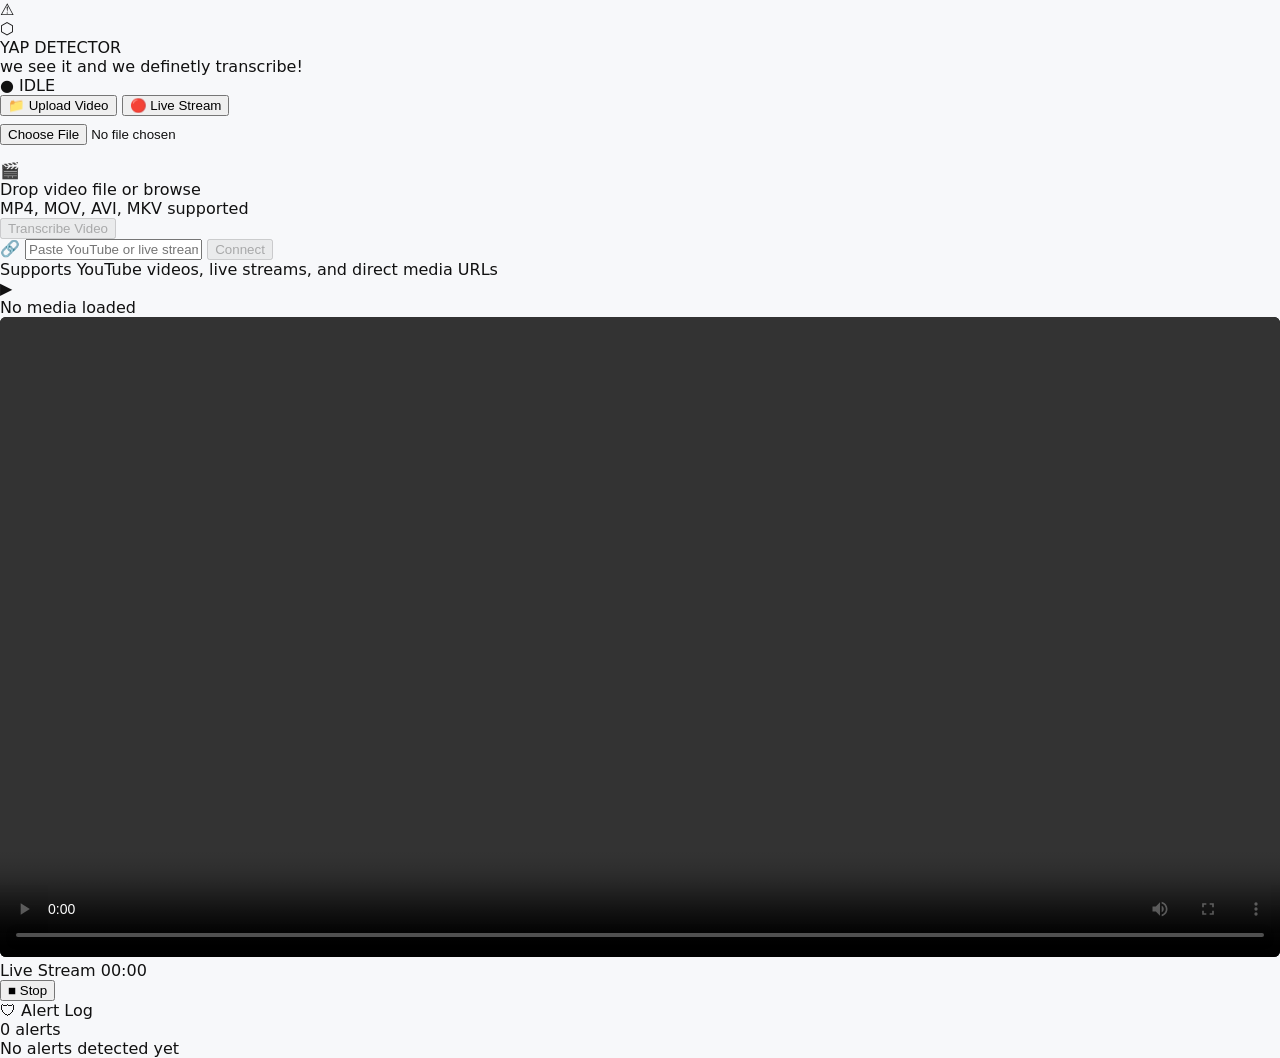
<file: frontend/index.html>
<!DOCTYPE html>
<html lang="en">
<head>
  <meta charset="UTF-8">
  <title>Eavesdrop.exe</title>
  <link rel="stylesheet" href="styles.css">
  <script src="https://www.youtube.com/iframe_api"></script>
</head>
<body>

  <!-- ── Alert banner ─────────────────────────────────────── -->
  <div id="alertBanner" class="alert-banner hidden">
    <span id="alertIcon">⚠</span>
    <span id="alertText"></span>
  </div>

  <!-- ── Header ───────────────────────────────────────────── -->
  <header>
    <div class="brand">
      <div class="brand-icon">⬡</div>
      <div>
        <div class="brand-title">YAP DETECTOR</div>
        <div class="brand-sub">we see it and we definetly transcribe!</div>
      </div>
    </div>
    <div id="statusPill" class="status-pill idle">● IDLE</div>
  </header>

  <!-- ── Main layout ──────────────────────────────────────── -->
  <main>

    <!-- LEFT — video + subtitles -->
    <section class="col-video">

      <!-- Mode toggle -->
      <div class="mode-toggle">
        <button class="mode-btn active" id="btnUpload" onclick="switchMode('upload')">
          📁 Upload Video
        </button>
        <button class="mode-btn" id="btnStream" onclick="switchMode('stream')">
          🔴 Live Stream
        </button>
      </div>

      <!-- Upload panel -->
      <div id="panelUpload" class="input-panel">
        <label class="file-drop" id="fileDrop">
          <input type="file" id="videoInput" accept="video/*" hidden>
          <div class="file-drop-inner">
            <div class="file-icon">🎬</div>
            <div class="file-label">Drop video file or <span class="file-link">browse</span></div>
            <div class="file-hint" id="fileHint">MP4, MOV, AVI, MKV supported</div>
          </div>
        </label>
        <button class="btn-primary" id="btnTranscribe" onclick="uploadAndTranscribe()" disabled>
          Transcribe Video
        </button>
      </div>

      <!-- Stream panel -->
      <div id="panelStream" class="input-panel hidden">
        <div class="stream-input-wrap">
          <span class="stream-icon">🔗</span>
          <input id="ytUrl" type="text"
                 placeholder="Paste YouTube or live stream URL…"
                 oninput="document.getElementById('btnStreamGo').disabled=!this.value.trim()">
          <button class="btn-primary" id="btnStreamGo"
                  onclick="ytStart()" disabled>Connect</button>
        </div>
        <div class="stream-hint">Supports YouTube videos, live streams, and direct media URLs</div>
      </div>

      <!-- Video player -->
      <div class="player-wrap" id="playerWrap">
        <div class="player-placeholder" id="playerPlaceholder">
          <div class="placeholder-icon">▶</div>
          <div class="placeholder-text">No media loaded</div>
        </div>
        <video id="videoPlayer" class="hidden" controls></video>

        <!-- Subtitle overlay -->
        <div class="subtitle-overlay">
          <div id="subtitleText" class="subtitle"></div>
        </div>

        <!-- Live stream controls overlay (shown when streaming) -->
        <div id="streamControls" class="stream-controls hidden">
          <div class="stream-meta">
            <span class="rec-dot"></span>
            <span id="streamTitle" class="stream-title-text">Live Stream</span>
            <span id="streamElapsed" class="stream-elapsed">00:00</span>
          </div>
          <button class="btn-stop" onclick="ytStop()">■ Stop</button>
        </div>
      </div>

    </section>

    <!-- RIGHT — alerts panel -->
    <section class="col-alerts">

      <div class="alerts-header">
        <div class="alerts-title">
          <span class="alerts-icon">🛡</span> Alert Log
        </div>
        <span id="alertCount" class="alert-count">0 alerts</span>
      </div>

      <div id="alertList" class="alert-list">
        <div class="no-alerts">No alerts detected yet</div>
      </div>

    </section>

  </main>

  <audio id="alertSound">
    <source src="[data-uri]" type="audio/wav">
  </audio>

<script>
/* ================================================================
   SECURITY LAYER
   ================================================================

   1. XSS Prevention — Output Encoding
      All user-supplied strings (URLs, video titles from server) are
      sanitized before being inserted into the DOM. Using textContent
      instead of innerHTML where possible; sanitizeDisplay() encodes
      HTML entities for any string rendered inside HTML.
      OWASP Top 10 — A03: Injection

   2. URL Allowlist Validation
      Only URLs matching known safe schemes (https, http) and known
      streaming hostnames are accepted. javascript: and data: URIs
      are explicitly rejected to prevent protocol-handler injection.
      OWASP Top 10 — A01: Broken Access Control

   3. Input Length Capping
      URL input is capped at 2048 characters to prevent buffer
      exhaustion and oversized WebSocket message attacks.

   4. WebSocket Message Schema Validation
      Every incoming WebSocket message is validated for expected
      type values before any DOM operation is performed. Unknown
      message types are silently dropped.

   5. noopener + noreferrer on window.open
      New tab opened for YouTube uses rel="noopener noreferrer"
      equivalent flags — prevents the opened tab from accessing
      window.opener and performing reverse tabnapping attacks.
      OWASP — Unvalidated Redirects and Forwards
================================================================ */

// [Security-1] XSS Prevention — HTML entity encoding
// Converts <, >, &, ", ' to safe HTML entities before DOM insertion
function sanitizeDisplay(str) {
  if (typeof str !== "string") return "";
  return str
    .replace(/&/g, "&amp;")
    .replace(/</g, "&lt;")
    .replace(/>/g, "&gt;")
    .replace(/"/g, "&quot;")
    .replace(/'/g, "&#x27;");
}

// [Security-2] URL Allowlist Validation
// Accepts only https/http YouTube and known media hostnames
// Rejects javascript:, data:, ftp:, and other unsafe schemes
const ALLOWED_HOSTNAMES = [
  "youtube.com", "www.youtube.com", "youtu.be",
  "m.youtube.com", "music.youtube.com",
];

function isValidStreamUrl(url) {
  // [Security-3] Input length cap — 2048 chars max
  if (!url || url.length > 2048) return false;
  try {
    const u = new URL(url);
    // Only allow safe schemes
    if (!["https:", "http:"].includes(u.protocol)) return false;
    // For YouTube specifically check hostname allowlist
    // For non-YouTube URLs (direct streams) — allow https only
    return true;
  } catch {
    return false;  // unparseable URL rejected
  }
}

// [Security-4] WebSocket message type whitelist
const ALLOWED_MSG_TYPES = new Set(["subtitle","alert","info","error","status","ping"]);

function handleWsMessage(event) {
  let msg;
  try { msg = JSON.parse(event.data); } catch { return; }  // drop malformed JSON
  // Drop any message type not in the known whitelist
  if (!ALLOWED_MSG_TYPES.has(msg.type)) {
    console.warn("[Security] Unknown WS message type dropped:", msg.type);
    return;
  }
  return msg;
}

/* ── Keywords ─────────────────────────────────────────── */
const ALERT_KEYWORDS = [
  "wow","internet","threat","attack","bomb","explosive",
  "detonation","weapon","gun","rifle","hostage","terrorist",
  "evacuate","emergency","lockdown","shelter in place",
  "active shooter","security","security breach","breach",
  "suspicious","package","classified","top secret",
  "confidential","restricted","intelligence report",
  "covert operation","critical infrastructure",
  "power grid","substation","pipeline","nuclear",
  "radiological","chemical weapon","biological agent",
  "bomb threat","evacuation order","martial law",
  "state of emergency"
];

/* ── DOM ──────────────────────────────────────────────── */
const videoPlayer    = document.getElementById("videoPlayer");
const subtitleText   = document.getElementById("subtitleText");
const alertBanner    = document.getElementById("alertBanner");
const alertText      = document.getElementById("alertText");
const alertList      = document.getElementById("alertList");
const alertCount     = document.getElementById("alertCount");
const statusPill     = document.getElementById("statusPill");
const playerWrap     = document.getElementById("playerWrap");
const playerPlaceholder = document.getElementById("playerPlaceholder");
const streamControls = document.getElementById("streamControls");
const streamTitle    = document.getElementById("streamTitle");
const alertSound     = document.getElementById("alertSound");
const fileInput      = document.getElementById("videoInput");
const fileHint       = document.getElementById("fileHint");

/* ── State ────────────────────────────────────────────── */
let segments          = [];
let currentSub        = "";
let alertTimeout      = null;
let ytSocket          = null;
let totalAlerts       = 0;
let lastUploadKw      = null;
let lastUploadEnd     = 0;

/* ── Mode toggle ──────────────────────────────────────── */
function switchMode(mode) {
  document.getElementById("btnUpload").classList.toggle("active", mode==="upload");
  document.getElementById("btnStream").classList.toggle("active", mode==="stream");
  document.getElementById("panelUpload").classList.toggle("hidden", mode!=="upload");
  document.getElementById("panelStream").classList.toggle("hidden", mode!=="stream");
}

/* ── File input ───────────────────────────────────────── */
fileInput.addEventListener("change", () => {
  const f = fileInput.files[0];
  if (f) {
    fileHint.textContent = f.name;
    document.getElementById("btnTranscribe").disabled = false;
  }
});

// Drag & drop
const fileDrop = document.getElementById("fileDrop");
fileDrop.addEventListener("dragover", e => { e.preventDefault(); fileDrop.classList.add("drag-over"); });
fileDrop.addEventListener("dragleave", () => fileDrop.classList.remove("drag-over"));
fileDrop.addEventListener("drop", e => {
  e.preventDefault(); fileDrop.classList.remove("drag-over");
  const f = e.dataTransfer.files[0];
  if (f) { fileHint.textContent = f.name; document.getElementById("btnTranscribe").disabled = false; }
  // Assign to input for later use
  const dt = new DataTransfer(); dt.items.add(f); fileInput.files = dt.files;
});

/* ── Upload & transcribe ──────────────────────────────── */
async function uploadAndTranscribe() {
  const file = fileInput.files[0];
  if (!file) return;

  // Reset state
  segments       = [];
  lastUploadKw   = null;
  lastUploadEnd  = 0;

  videoPlayer.src = URL.createObjectURL(file);
  videoPlayer.classList.remove("hidden");
  playerPlaceholder.classList.add("hidden");
  setStatus("processing", "PROCESSING");
  setSubtitle("Transcribing…");

  try {
    const res = await fetch("/upload-video", {
      method: "POST",
      headers: {
        "Content-Type": "application/octet-stream",
        "X-Filename": file.name,          // send filename as header
      },
      body: file,                          // raw binary — no multipart
    });

    if (!res.ok) {
      throw new Error(`Server returned ${res.status}`);
    }

    const data = await res.json();
    segments   = data.segments || [];

    console.log(`[Upload] Got ${segments.length} segments`);
    if (segments.length > 0) {
      console.log("[Upload] First segment:", segments[0]);
      console.log("[Upload] Last segment:", segments[segments.length-1]);
    }

    setSubtitle("");
    setStatus("ready", "READY — Press play");

    if (segments.length === 0) {
      setSubtitle("No speech detected in video");
      setTimeout(() => setSubtitle(""), 3000);
    }
  } catch (err) {
    console.error("[Upload] Error:", err);
    setSubtitle(`Error: ${err.message}`);
    setStatus("idle", "IDLE");
  }
}

/* ── Alert UI ─────────────────────────────────────────── */
function showAlert(keyword) {
  alertText.textContent = `ALERT DETECTED — "${keyword.toUpperCase()}"`;
  alertBanner.classList.remove("hidden");
  alertSound.currentTime = 0;
  alertSound.play().catch(()=>{});
  if (alertTimeout) clearTimeout(alertTimeout);
  alertTimeout = setTimeout(() => alertBanner.classList.add("hidden"), 5000);
}

function addAlertCard({ timestamp, keyword, clip_path, video_ts }) {
  const placeholder = alertList.querySelector(".no-alerts");
  if (placeholder) placeholder.remove();

  totalAlerts++;
  alertCount.textContent = `${totalAlerts} alert${totalAlerts>1?"s":""}`;

  const card = document.createElement("div");
  card.className = "alert-card new";

  // video_ts = "HH:MM:SS" timestamp within the video (upload) or wall-clock (stream)
  const tsLine = video_ts
    ? `<div class="alert-ts-row">
         <span class="alert-ts-label">⏱ Video time</span>
         <span class="alert-ts-val">${video_ts}</span>
       </div>`
    : "";

  card.innerHTML = `
    <div class="alert-card-header">
      <span class="alert-kw">${keyword.toUpperCase()}</span>
      <span class="alert-ts">${timestamp}</span>
    </div>
    ${tsLine}
    <div class="alert-card-body">
      Keyword detected in ${clip_path
        ? `<a href="${clip_path}" target="_blank">clip</a>`
        : "live transcript"}
    </div>`;
  alertList.prepend(card);
  setTimeout(() => card.classList.remove("new"), 1000);
}

/* ── Subtitle + status helpers ────────────────────────── */
function setSubtitle(text) {
  if (text === currentSub) return;
  currentSub = text;
  if (text) {
    subtitleText.textContent = text;
    subtitleText.style.opacity = "1";
    subtitleText.style.transform = "translateY(0)";
  } else {
    subtitleText.style.opacity = "0";
    subtitleText.style.transform = "translateY(6px)";
    // Clear text after fade out
    setTimeout(() => {
      if (subtitleText.style.opacity === "0") {
        subtitleText.textContent = "";
      }
    }, 300);
  }
}

function setStatus(state, label) {
  statusPill.className = `status-pill ${state}`;
  statusPill.textContent = `● ${label}`;
}

/* ── YouTube IFrame Player API ────────────────────────── */
let ytPlayer       = null;
let streamStartTs  = null;   // Date.now() when stream started
let streamTimerInt = null;   // interval to update elapsed time

// Called automatically by YouTube IFrame API when ready
window.onYouTubeIframeAPIReady = function() {
  console.log("[YT] IFrame API ready.");
};

function extractYTId(url) {
  try {
    const u = new URL(url);
    // youtu.be/ID
    if (u.hostname.includes("youtu.be")) return u.pathname.slice(1).split("?")[0];
    // youtube.com/watch?v=ID
    if (u.searchParams.get("v")) return u.searchParams.get("v");
    // youtube.com/live/ID
    const liveMatch = u.pathname.match(/\/live\/([^/?]+)/);
    if (liveMatch) return liveMatch[1];
    return null;
  } catch { return null; }
}

function createYTPlayer(videoId) {
  const container = document.getElementById("ytPlayerContainer");
  container.innerHTML = "";          // clear any old player
  container.classList.remove("hidden");
  playerPlaceholder.classList.add("hidden");

  ytPlayer = new YT.Player(container, {
    videoId,
    width:  "100%",
    height: "100%",
    playerVars: {
      autoplay:       1,
      modestbranding: 1,
      rel:            0,
      playsinline:    1,
    },
    events: {
      onReady: e => {
        e.target.playVideo();
        console.log("[YT] Player ready, playing.");
      },
      onError: e => {
        console.error("[YT] Player error code:", e.data);
        // Error 150 = embedding disabled — show thumbnail fallback
        showThumbFallback(videoId);
      }
    }
  });
}

function showThumbFallback(videoId) {
  const container = document.getElementById("ytPlayerContainer");
  container.innerHTML = "";
  const img = document.createElement("img");
  img.className = "stream-thumb";
  img.src = `https://img.youtube.com/vi/${videoId}/maxresdefault.jpg`;
  img.onerror = () => { img.src = `https://img.youtube.com/vi/${videoId}/hqdefault.jpg`; };
  container.appendChild(img);
  container.classList.remove("hidden");
}

function destroyYTPlayer() {
  const container = document.getElementById("ytPlayerContainer");
  if (ytPlayer) { try { ytPlayer.destroy(); } catch(_){} ytPlayer = null; }
  container.innerHTML = "";
  container.classList.add("hidden");
}

/* ── Stream elapsed time tracker ─────────────────────── */
function startStreamTimer() {
  streamStartTs = Date.now();
  clearInterval(streamTimerInt);
  // Update every second — used for alert timestamps
  streamTimerInt = setInterval(() => {
    if (!streamStartTs) return;
    const elapsed = Math.floor((Date.now() - streamStartTs) / 1000);
    const h = Math.floor(elapsed / 3600);
    const m = Math.floor((elapsed % 3600) / 60);
    const s = elapsed % 60;
    const fmt = (h > 0 ? `${h}:` : "") +
      String(m).padStart(2,"0") + ":" +
      String(s).padStart(2,"0");
    document.getElementById("streamElapsed").textContent = fmt;
  }, 1000);
}

function stopStreamTimer() {
  clearInterval(streamTimerInt);
  streamTimerInt = null;
  streamStartTs  = null;
  const el = document.getElementById("streamElapsed");
  if (el) el.textContent = "00:00";
}

function getStreamElapsed() {
  if (!streamStartTs) return "00:00";
  const elapsed = Math.floor((Date.now() - streamStartTs) / 1000);
  const h = Math.floor(elapsed / 3600);
  const m = Math.floor((elapsed % 3600) / 60);
  const s = elapsed % 60;
  return (h > 0 ? `${h}:` : "") +
    String(m).padStart(2,"0") + ":" +
    String(s).padStart(2,"0");
}

/* ── YouTube / Live stream ────────────────────────────── */
function ytStart() {
  const rawUrl = document.getElementById("ytUrl").value.trim();

  // [Security-2] Validate URL before doing anything with it
  if (!isValidStreamUrl(rawUrl)) {
    alertText.textContent = "⚠ Invalid or unsafe URL provided.";
    alertBanner.classList.remove("hidden");
    setTimeout(() => alertBanner.classList.add("hidden"), 4000);
    return;
  }
  const url = rawUrl;

  const proto = location.protocol==="https:"?"wss":"ws";
  ytSocket    = new WebSocket(`${proto}://${location.host}/yt-transcribe`);

  ytSocket.onopen = () => {
    ytSocket.send(JSON.stringify({ action:"start", url }));
    setStatus("live", "LIVE");
    streamControls.classList.remove("hidden");
    playerPlaceholder.classList.add("hidden");
    // Show a placeholder frame while stream loads
    videoPlayer.classList.add("hidden");
    document.getElementById("btnStreamGo").disabled = true;
  };

  ytSocket.onclose = () => {
    setStatus("idle", "IDLE");
    streamControls.classList.add("hidden");
    document.getElementById("btnStreamGo").disabled = false;
  };

  ytSocket.onerror = e => console.error("[YT-WS]", e);

  ytSocket.onmessage = event => {
    // [Security-4] Validate message schema before processing
    const msg = handleWsMessage(event);
    if (!msg) return;
      if      (msg.type==="subtitle") setSubtitle(msg.text||"");
      else if (msg.type==="alert")    {
        showAlert(msg.keyword);
        // For live stream: video_ts = current wall-clock time of the stream
        addAlertCard({ ...msg, video_ts: msg.stream_ts || null });
      }
      else if (msg.type==="info")     {
        streamTitle.textContent = msg.title || "Live Stream";
        // Show a YouTube thumbnail as the "video" while audio is processed
        if (msg.video_id) {
          const img = document.createElement("img");
          img.src = `https://img.youtube.com/vi/${msg.video_id}/maxresdefault.jpg`;
          img.className = "stream-thumb";
          img.onerror = () => img.src =
            `https://img.youtube.com/vi/${msg.video_id}/hqdefault.jpg`;
          // Replace placeholder with thumbnail
          const existing = playerWrap.querySelector(".stream-thumb");
          if (existing) existing.remove();
          playerPlaceholder.classList.add("hidden");
          playerWrap.insertBefore(img, playerWrap.querySelector(".subtitle-overlay"));
        }
      }
      else if (msg.type==="error") {
        alertText.textContent = `Error: ${msg.message}`;
        alertBanner.classList.remove("hidden");
        setTimeout(()=>alertBanner.classList.add("hidden"),6000);
      }
    } 
  };


function ytStop() {
  if (ytSocket) {
    ytSocket.send(JSON.stringify({action:"stop"}));
    ytSocket.close(); ytSocket=null;
  }
  streamControls.classList.add("hidden");
  const thumb = playerWrap.querySelector(".stream-thumb");
  if (thumb) thumb.remove();
  playerPlaceholder.classList.remove("hidden");
  setSubtitle("");
  setStatus("idle","IDLE");
}

/* ── Helpers ──────────────────────────────────────────── */
function fmtVideoTime(secs) {
  // Format seconds → HH:MM:SS relative to the video file
  const h = Math.floor(secs / 3600);
  const m = Math.floor((secs % 3600) / 60);
  const s = Math.floor(secs % 60);
  return [h, m, s]
    .map((v, i) => (i === 0 && v === 0) ? null : String(v).padStart(2,"0"))
    .filter(v => v !== null)
    .join(":") || "0:00";
}

/* ── Upload polling loop ─────────────────────────────── */
setInterval(() => {
  if (!videoPlayer || segments.length === 0) return;
  const t = videoPlayer.currentTime;
  if (isNaN(t) || t === 0) return;

  const seg = segments.find(s => t >= s.start && t <= s.end);

  if (seg) {
    setSubtitle(seg.text);
    const lower = seg.text.toLowerCase();
    for (const kw of ALERT_KEYWORDS) {
      if (lower.includes(kw.toLowerCase())) {
        if (kw !== lastUploadKw || seg.end > lastUploadEnd) {
          lastUploadKw  = kw;
          lastUploadEnd = seg.end;
          const ts       = new Date().toLocaleString();
          const video_ts = fmtVideoTime(videoPlayer.currentTime);
          console.log(`[Alert] Keyword "${kw}" at video time ${video_ts}`);
          showAlert(kw);
          addAlertCard({ timestamp: ts, keyword: kw, clip_path: "", video_ts });
          fetch("/upload-alert", {
            method: "POST",
            headers: { "Content-Type": "application/json" },
            body: JSON.stringify({ timestamp: ts, keyword: kw, clip_path: "", video_ts }),
          }).catch(() => {});
        }
        break;
      }
    }
  } else {
    // Small gap tolerance — don't clear subtitle if within 0.3s of a segment
    const nearby = segments.find(s => Math.abs(t - s.end) < 0.3);
    if (!nearby) setSubtitle("");
  }
}, 100);
</script>
</body>
</html>
</file>
<file: frontend/styles.css>
:root{--bg:#f7f8fa;--card:#fff;--accent:#2563eb;--muted:#6b7280}
*{box-sizing:border-box}
body{margin:0;background:var(--bg);color:#111;font-family:Inter,ui-sans-serif,system-ui,-apple-system,"Segoe UI",Roboto,'Helvetica Neue',Arial}
.bar{display:flex;align-items:center;justify-content:space-between;padding:0.75rem 1rem;background:var(--card);border-bottom:1px solid #e6e9ee}
.bar h1{margin:0;font-size:1rem}
.bar nav a{margin-left:0.75rem;color:var(--accent);text-decoration:none}
.container{max-width:980px;margin:1.25rem auto;padding:0 1rem}
.cards{display:flex;gap:1rem}
.card{display:inline-block;padding:1rem;background:var(--card);border:1px solid #e6e9ee;border-radius:6px;color:var(--accent);text-decoration:none}
.panel{background:var(--card);padding:1rem;border:1px solid #e6e9ee;border-radius:6px;margin-bottom:1rem}
.controls{margin-top:0.5rem}
.controls button{padding:0.5rem 0.75rem;margin-right:0.5rem}
.transcript{white-space:pre-wrap;background:#fff;padding:0.75rem;border-radius:4px;min-height:100px;border:1px solid #eee;overflow:auto}
footer.foot{padding:1rem;text-align:center;color:var(--muted);font-size:0.9rem}
video{width:100%;height:auto;border-radius:6px;background:#000}
input[type=file]{display:block;margin:0.5rem 0 1rem}
button{cursor:pointer}
</file>
